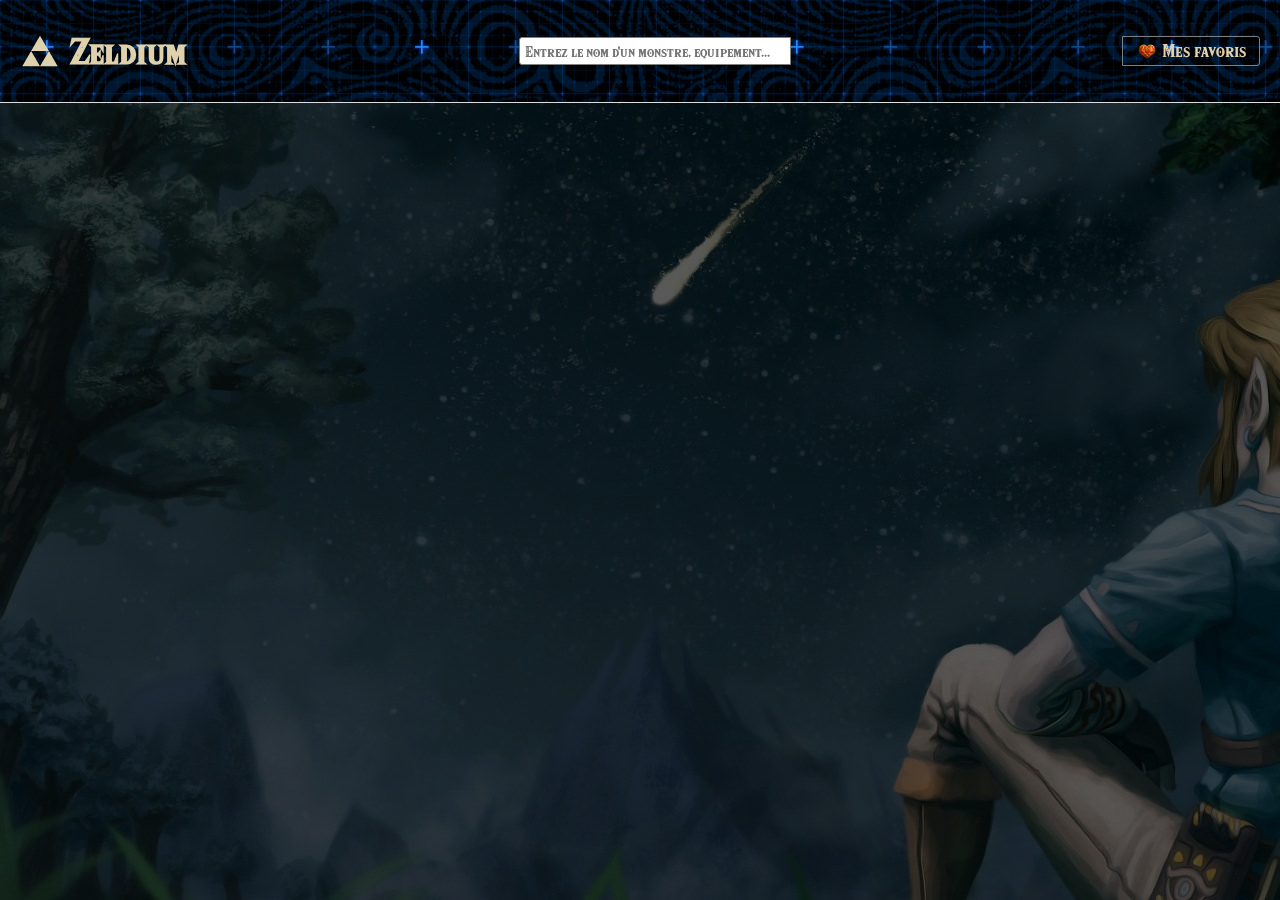
<file: index.html>
<!DOCTYPE html>
<html dir="ltr" lang="en">

<head>
    <title>Zeldium</title>
    <meta charset="utf-8" />
    <meta name="description" content="decouvrer l'api zelda avec ce catalogue">
    <link rel="stylesheet" href="main.css"/>
    <link rel="dns-prefetch" href="botw-compendium.herokuapp.com" />
</head>

<body>
    <script type="text/javascript" src="js/main.js"></script>
    <script type="text/javascript" src="js/Categorie.js"></script>
    <header>
        <a href="#" class="logo">
            <img src="images/triforce.svg" alt="triforce">
            <h1>Zeldium</h1>
        </a>  
        <form action="" class="search-form">
            <input type="text" placeholder="Entrez le nom d'un monstre, equipement..." />
            <ul class="ul_recherche"></ul>
        </form>
        <a href="#" class="favoris">
            <img src="images/coeur.png" alt="coeur">
            <span>Mes favoris</span>
        </a>        
    </header>

    <div class="wallpaper_image"><img src="images/fond_main.png" alt="fond 'décran"></div>
    
    <main class="main_container_categories">
        <section class="li_categories">
            <ul>
        </section>
        <section class="choice_category">
        </section>
    </main>
</body>

</html>
</file>
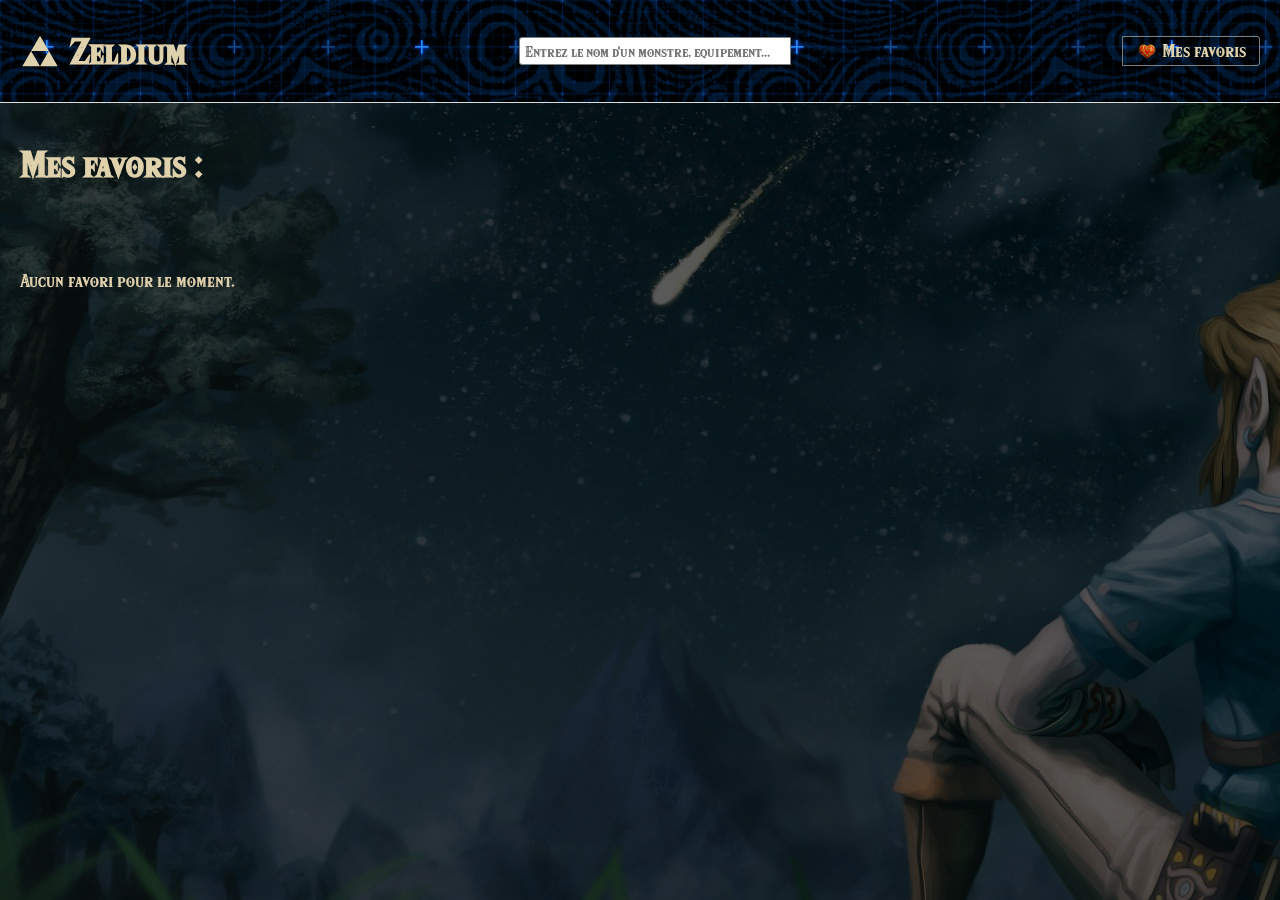
<file: favoris.html>
<!DOCTYPE html>
<html lang="en">
<head>
    <meta charset="UTF-8">
    <meta name="viewport" content="width=device-width, initial-scale=1.0">
    <title>Zeldium</title>
    <link rel="stylesheet" href="main.css">
</head>
<body>
    <script type="text/javascript" src="js/Categorie.js"></script>
    <script type="text/javascript" src="js/favoris.js"></script>

    <header>
        <a href="index.html" class="logo">
            <img src="images/triforce.svg" alt="triforce">
            <h1>Zeldium</h1>
        </a>  
        <form action="" class="search-form">
            <input type="text" placeholder="Entrez le nom d'un monstre, equipement..." />
            <ul class="ul_recherche"></ul>
        </form>
        <a href="favoris.html" class="favoris">
            <img src="images/coeur.png" alt="coeur">
            <span>Mes favoris</span>
        </a>        
    </header>

    <div class="wallpaper_image"><img src="images/fond_main.png" alt="fond 'décran"></div>
    
    <section class="section_container_favoris">
        <h1>Mes favoris :</h1>
        <div class="favoris-container"></div>
    </section>
   
</body>
</html>
</file>
<file: main.css>
@font-face {
    font-family: 'PoliceZelda'; 
    src: url('font/HyliaSerifBeta-Regular.otf') format('opentype'); 
    font-weight: normal;
    font-style: normal;
}

body {
    font-family: 'PoliceZelda', sans-serif;
    margin: 0;
    padding: 0;
    background-color: #f8f8f8;
}

header {
    display: flex;
    justify-content: space-between;
    align-items: center;
    padding: 10px 20px;
    border-bottom: 1px solid #ddd;
    background-image: url('images/1258416.png');
}

.logo {
    display: flex;
    align-items: center;
    text-decoration: none;
    color:  rgb(224, 209, 173);
}

.logo img {
    height: 40px;
    margin-right: 10px;
}

.search-form {
    position: relative;
}

.search-form input {
    font-family: 'PoliceZelda', sans-serif;
    flex-grow: 2;
    padding: 5px;
    border: 0.5px solid grey;
    border-radius: 3px 0 0 3px;
    width: 260px;
    outline: none;
}

.ul_recherche{
    display: none;
    position: absolute;
    top: 100%;
    overflow: auto;
    max-height: 204px;
    margin: 0;
    padding: 0;
    background-color: #0a053c;
    width: 100%;
}

.search-item{
    color: rgb(224, 209, 173);
    cursor: pointer;
    display: flex;
    align-items: center;
    gap: 5px;
    border-bottom: 1px solid white;
}


.search-item:hover{
    background-color: #1a0d6d;
}

.search-item img{
    width: 50px;
}


.favoris {
    display: flex;
    align-items: center;
    justify-content: center;
    border: 0.5px solid grey;
    cursor: pointer;
    text-decoration: none;
    color:  rgb(224, 209, 173);
    width: 8em;
    padding: 4px;
    border-radius: 0 3px 3px 0;
}

.favoris img {
    width: 20px;
}

.favoris span {
    margin-left: 5px;
}

.wallpaper_image {
    position: fixed;
    top: 0;
    left: 0;
    width: 100%;
    height: 100%; 
    z-index: -1;
    background-size: cover;
    background-position: center; 
    filter: brightness(35%);
}


main {
    padding: 20px;
    display: flex;
    gap: 130px;
    padding-bottom: 70px;
    justify-content: center;
    color:  rgb(224, 209, 173);
}


.li_categories ul{
    display: flex;
    flex-direction: column;
    list-style-type: none;
    margin: 0;
    padding: 0;
    gap: 10px;
}

.li_categories ul li a{
    color:  rgb(224, 209, 173);
}


.choice_category {
    display: flex;
    flex-direction: column;
    gap: 70px;
    cursor: pointer;
}

.category_summary h2{
    margin-top: 0;
    margin-bottom: 40px;
}

.elements_container{
    display: flex;
    gap: 10px;
    flex-wrap: wrap;
    width: fit-content;
}

.elements_summary img{
    width: 65%;
    height: auto;

}

.images_section{
    display: flex;
    flex-wrap: wrap;
    gap: 40px;
    padding: 20px;
}

.div_elements{
    display: flex;
    flex-direction: column;
    width: 17%;
    cursor: pointer;
}

.div_elements h3{
    text-align: center;
}

.element_div{
    display: flex;
    flex-direction: column;
    align-items: center;
    gap: 20px;
}

.div_a{
    display: flex;
    width: 100%;
    justify-content: space-between;
}

.div_a a img{
    width: 40px;
}

.element_div img{
    width: 25%;
    height: auto;
}

.element_div p {
    width: 50%;
    text-align: center;
}

/* css pour favoris.html */

.section_container_favoris{
    padding: 20px;
    display: flex;
    flex-direction: column;
    gap: 50px;
    color: rgb(224, 209, 173);
}

.favoris-container{
    display: flex;
    flex-wrap: wrap;
    gap: 50px;
}

.favori-item{
    display: flex;
    flex-direction: column;
    align-items: center;
}

.div_img_txt{
    display: flex;
    flex-direction: column;
    align-items: center;
    cursor: pointer;
}

.coeur_favori{
    width: 40px;
}
</file>
